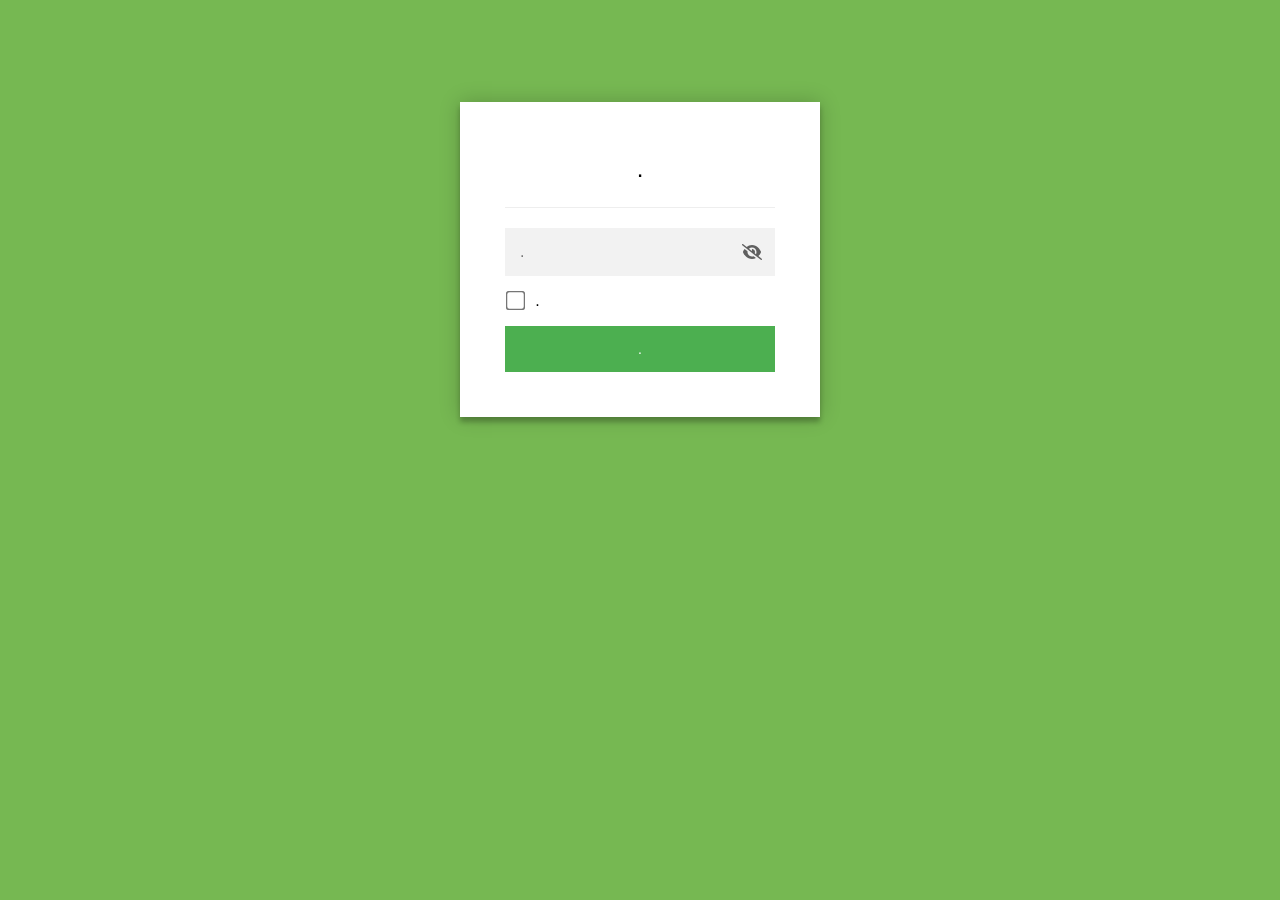
<file: p/index.html>
<!DOCTYPE html>
<html class="staticrypt-html">
    <head>
        <meta charset="utf-8" />
        <title>.</title>
        <meta name="viewport" content="width=device-width, initial-scale=1" />

        <!-- do not cache this page -->
        <meta http-equiv="cache-control" content="max-age=0" />
        <meta http-equiv="cache-control" content="no-cache" />
        <meta http-equiv="expires" content="0" />
        <meta http-equiv="expires" content="Tue, 01 Jan 1980 1:00:00 GMT" />
        <meta http-equiv="pragma" content="no-cache" />

        <style>
            .staticrypt-hr {
                margin-top: 20px;
                margin-bottom: 20px;
                border: 0;
                border-top: 1px solid #eee;
            }

            .staticrypt-page {
                width: 360px;
                padding: 8% 0 0;
                margin: auto;
                box-sizing: border-box;
            }

            .staticrypt-form {
                position: relative;
                z-index: 1;
                background: #ffffff;
                max-width: 360px;
                margin: 0 auto 100px;
                padding: 45px;
                text-align: center;
                box-shadow: 0 0 20px 0 rgba(0, 0, 0, 0.2), 0 5px 5px 0 rgba(0, 0, 0, 0.24);
            }

            .staticrypt-form input[type="password"],
            input[type="text"] {
                background: inherit;
                border: 0;
                box-sizing: border-box; /* This ensures padding is included in the total width */
                font-size: 14px;
                outline: 0;
                padding: 15px 30px 15px 15px; /* Adjust the padding to ensure there is space for the icon */
                width: 100%;
            }

            .staticrypt-password-container {
                position: relative;
                outline: 0;
                background: #f2f2f2;
                width: 100%;
                border: 0;
                margin: 0 0 15px;
                box-sizing: border-box;
            }

            .staticrypt-toggle-password-visibility {
                cursor: pointer;
                height: 20px;
                opacity: 60%;
                padding: 13px;
                position: absolute;
                right: 0;
                top: 50%;
                transform: translateY(-50%);
                width: 20px;
            }

            .staticrypt-form .staticrypt-decrypt-button {
                text-transform: uppercase;
                outline: 0;
                background: #4CAF50;
                width: 100%;
                border: 0;
                padding: 15px;
                color: #ffffff;
                font-size: 14px;
                cursor: pointer;
            }

            .staticrypt-form .staticrypt-decrypt-button:hover,
            .staticrypt-form .staticrypt-decrypt-button:active,
            .staticrypt-form .staticrypt-decrypt-button:focus {
                background: #4CAF50;
                filter: brightness(92%);
            }

            .staticrypt-html {
                height: 100%;
            }

            .staticrypt-body {
                height: 100%;
                margin: 0;
            }

            .staticrypt-content {
                height: 100%;
                margin-bottom: 1em;
                background: #76B852;
                font-family: "Arial", sans-serif;
                -webkit-font-smoothing: antialiased;
                -moz-osx-font-smoothing: grayscale;
            }

            .staticrypt-instructions {
                margin-top: -1em;
                margin-bottom: 1em;
            }

            .staticrypt-title {
                font-size: 1.5em;
            }

            label.staticrypt-remember {
                display: flex;
                align-items: center;
                margin-bottom: 1em;
            }

            .staticrypt-remember input[type="checkbox"] {
                transform: scale(1.5);
                margin-right: 1em;
            }

            .hidden {
                display: none !important;
            }

            .staticrypt-spinner-container {
                height: 100%;
                display: flex;
                align-items: center;
                justify-content: center;
            }

            .staticrypt-spinner {
                display: inline-block;
                width: 2rem;
                height: 2rem;
                vertical-align: text-bottom;
                border: 0.25em solid gray;
                border-right-color: transparent;
                border-radius: 50%;
                -webkit-animation: spinner-border 0.75s linear infinite;
                animation: spinner-border 0.75s linear infinite;
                animation-duration: 0.75s;
                animation-timing-function: linear;
                animation-delay: 0s;
                animation-iteration-count: infinite;
                animation-direction: normal;
                animation-fill-mode: none;
                animation-play-state: running;
                animation-name: spinner-border;
            }

            @keyframes spinner-border {
                100% {
                    transform: rotate(360deg);
                }
            }

            @media screen and (-webkit-min-device-pixel-ratio: 0) {
                .staticrypt-form input[type="password"],
                input[type="text"] {
                    font-size: 16px;
                }
            }
        </style>
    </head>

    <body class="staticrypt-body">
        <div id="staticrypt_loading" class="staticrypt-spinner-container">
            <div class="staticrypt-spinner"></div>
        </div>

        <div id="staticrypt_content" class="staticrypt-content hidden">
            <div class="staticrypt-page">
                <div class="staticrypt-form">
                    <div class="staticrypt-instructions">
                        <p class="staticrypt-title">.</p>
                        <p></p>
                    </div>

                    <hr class="staticrypt-hr" />

                    <form id="staticrypt-form" action="#" method="post">
                        <div class="staticrypt-password-container">
                            <input
                                id="staticrypt-password"
                                type="password"
                                name="password"
                                placeholder="."
                                autofocus
                            />

                            <img
                                class="staticrypt-toggle-password-visibility"
                                alt="template_toggle_show"
                                title="template_toggle_show"
                                src="[data-uri]"
                            />
                        </div>

                        <label id="staticrypt-remember-label" class="staticrypt-remember hidden">
                            <input id="staticrypt-remember" type="checkbox" name="remember" />
                            .
                        </label>

                        <input type="submit" class="staticrypt-decrypt-button" value="." />
                    </form>
                </div>
            </div>
        </div>

        <script>
            // these variables will be filled when generating the file - the template format is 'variable_name'
            const staticryptInitiator = 
            ((function(){
  const exports = {};
  const cryptoEngine = ((function(){
  const exports = {};
  const { subtle } = crypto;

const IV_BITS = 16 * 8;
const HEX_BITS = 4;
const ENCRYPTION_ALGO = "AES-CBC";

/**
 * Translates between utf8 encoded hexadecimal strings
 * and Uint8Array bytes.
 */
const HexEncoder = {
    /**
     * hex string -> bytes
     * @param {string} hexString
     * @returns {Uint8Array}
     */
    parse: function (hexString) {
        if (hexString.length % 2 !== 0) throw "Invalid hexString";
        const arrayBuffer = new Uint8Array(hexString.length / 2);

        for (let i = 0; i < hexString.length; i += 2) {
            const byteValue = parseInt(hexString.substring(i, i + 2), 16);
            if (isNaN(byteValue)) {
                throw "Invalid hexString";
            }
            arrayBuffer[i / 2] = byteValue;
        }
        return arrayBuffer;
    },

    /**
     * bytes -> hex string
     * @param {Uint8Array} bytes
     * @returns {string}
     */
    stringify: function (bytes) {
        const hexBytes = [];

        for (let i = 0; i < bytes.length; ++i) {
            let byteString = bytes[i].toString(16);
            if (byteString.length < 2) {
                byteString = "0" + byteString;
            }
            hexBytes.push(byteString);
        }
        return hexBytes.join("");
    },
};

/**
 * Translates between utf8 strings and Uint8Array bytes.
 */
const UTF8Encoder = {
    parse: function (str) {
        return new TextEncoder().encode(str);
    },

    stringify: function (bytes) {
        return new TextDecoder().decode(bytes);
    },
};

/**
 * Salt and encrypt a msg with a password.
 */
async function encrypt(msg, hashedPassword) {
    // Must be 16 bytes, unpredictable, and preferably cryptographically random. However, it need not be secret.
    // https://developer.mozilla.org/en-US/docs/Web/API/SubtleCrypto/encrypt#parameters
    const iv = crypto.getRandomValues(new Uint8Array(IV_BITS / 8));

    const key = await subtle.importKey("raw", HexEncoder.parse(hashedPassword), ENCRYPTION_ALGO, false, ["encrypt"]);

    const encrypted = await subtle.encrypt(
        {
            name: ENCRYPTION_ALGO,
            iv: iv,
        },
        key,
        UTF8Encoder.parse(msg)
    );

    // iv will be 32 hex characters, we prepend it to the ciphertext for use in decryption
    return HexEncoder.stringify(iv) + HexEncoder.stringify(new Uint8Array(encrypted));
}
exports.encrypt = encrypt;

/**
 * Decrypt a salted msg using a password.
 *
 * @param {string} encryptedMsg
 * @param {string} hashedPassword
 * @returns {Promise<string>}
 */
async function decrypt(encryptedMsg, hashedPassword) {
    const ivLength = IV_BITS / HEX_BITS;
    const iv = HexEncoder.parse(encryptedMsg.substring(0, ivLength));
    const encrypted = encryptedMsg.substring(ivLength);

    const key = await subtle.importKey("raw", HexEncoder.parse(hashedPassword), ENCRYPTION_ALGO, false, ["decrypt"]);

    const outBuffer = await subtle.decrypt(
        {
            name: ENCRYPTION_ALGO,
            iv: iv,
        },
        key,
        HexEncoder.parse(encrypted)
    );

    return UTF8Encoder.stringify(new Uint8Array(outBuffer));
}
exports.decrypt = decrypt;

/**
 * Salt and hash the password so it can be stored in localStorage without opening a password reuse vulnerability.
 *
 * @param {string} password
 * @param {string} salt
 * @returns {Promise<string>}
 */
async function hashPassword(password, salt) {
    // we hash the password in multiple steps, each adding more iterations. This is because we used to allow less
    // iterations, so for backward compatibility reasons, we need to support going from that to more iterations.
    let hashedPassword = await hashLegacyRound(password, salt);

    hashedPassword = await hashSecondRound(hashedPassword, salt);

    return hashThirdRound(hashedPassword, salt);
}
exports.hashPassword = hashPassword;

/**
 * This hashes the password with 1k iterations. This is a low number, we need this function to support backwards
 * compatibility.
 *
 * @param {string} password
 * @param {string} salt
 * @returns {Promise<string>}
 */
function hashLegacyRound(password, salt) {
    return pbkdf2(password, salt, 1000, "SHA-1");
}
exports.hashLegacyRound = hashLegacyRound;

/**
 * Add a second round of iterations. This is because we used to use 1k, so for backwards compatibility with
 * remember-me/autodecrypt links, we need to support going from that to more iterations.
 *
 * @param hashedPassword
 * @param salt
 * @returns {Promise<string>}
 */
function hashSecondRound(hashedPassword, salt) {
    return pbkdf2(hashedPassword, salt, 14000, "SHA-256");
}
exports.hashSecondRound = hashSecondRound;

/**
 * Add a third round of iterations to bring total number to 600k. This is because we used to use 1k, then 15k, so for
 * backwards compatibility with remember-me/autodecrypt links, we need to support going from that to more iterations.
 *
 * @param hashedPassword
 * @param salt
 * @returns {Promise<string>}
 */
function hashThirdRound(hashedPassword, salt) {
    return pbkdf2(hashedPassword, salt, 585000, "SHA-256");
}
exports.hashThirdRound = hashThirdRound;

/**
 * Salt and hash the password so it can be stored in localStorage without opening a password reuse vulnerability.
 *
 * @param {string} password
 * @param {string} salt
 * @param {int} iterations
 * @param {string} hashAlgorithm
 * @returns {Promise<string>}
 */
async function pbkdf2(password, salt, iterations, hashAlgorithm) {
    const key = await subtle.importKey("raw", UTF8Encoder.parse(password), "PBKDF2", false, ["deriveBits"]);

    const keyBytes = await subtle.deriveBits(
        {
            name: "PBKDF2",
            hash: hashAlgorithm,
            iterations,
            salt: UTF8Encoder.parse(salt),
        },
        key,
        256
    );

    return HexEncoder.stringify(new Uint8Array(keyBytes));
}

function generateRandomSalt() {
    const bytes = crypto.getRandomValues(new Uint8Array(128 / 8));

    return HexEncoder.stringify(new Uint8Array(bytes));
}
exports.generateRandomSalt = generateRandomSalt;

async function signMessage(hashedPassword, message) {
    const key = await subtle.importKey(
        "raw",
        HexEncoder.parse(hashedPassword),
        {
            name: "HMAC",
            hash: "SHA-256",
        },
        false,
        ["sign"]
    );
    const signature = await subtle.sign("HMAC", key, UTF8Encoder.parse(message));

    return HexEncoder.stringify(new Uint8Array(signature));
}
exports.signMessage = signMessage;

function getRandomAlphanum() {
    const possibleCharacters = "abcdefghijklmnopqrstuvwxyzABCDEFGHIJKLMNOPQRSTUVWXYZ0123456789";

    let byteArray;
    let parsedInt;

    // Keep generating new random bytes until we get a value that falls
    // within a range that can be evenly divided by possibleCharacters.length
    do {
        byteArray = crypto.getRandomValues(new Uint8Array(1));
        // extract the lowest byte to get an int from 0 to 255 (probably unnecessary, since we're only generating 1 byte)
        parsedInt = byteArray[0] & 0xff;
    } while (parsedInt >= 256 - (256 % possibleCharacters.length));

    // Take the modulo of the parsed integer to get a random number between 0 and totalLength - 1
    const randomIndex = parsedInt % possibleCharacters.length;

    return possibleCharacters[randomIndex];
}

/**
 * Generate a random string of a given length.
 *
 * @param {int} length
 * @returns {string}
 */
function generateRandomString(length) {
    let randomString = "";

    for (let i = 0; i < length; i++) {
        randomString += getRandomAlphanum();
    }

    return randomString;
}
exports.generateRandomString = generateRandomString;

  return exports;
})());
const codec = ((function(){
  const exports = {};
  /**
 * Initialize the codec with the provided cryptoEngine - this return functions to encode and decode messages.
 *
 * @param cryptoEngine - the engine to use for encryption / decryption
 */
function init(cryptoEngine) {
    const exports = {};

    /**
     * Top-level function for encoding a message.
     * Includes password hashing, encryption, and signing.
     *
     * @param {string} msg
     * @param {string} password
     * @param {string} salt
     *
     * @returns {string} The encoded text
     */
    async function encode(msg, password, salt) {
        const hashedPassword = await cryptoEngine.hashPassword(password, salt);

        const encrypted = await cryptoEngine.encrypt(msg, hashedPassword);

        // we use the hashed password in the HMAC because this is effectively what will be used a password (so we can store
        // it in localStorage safely, we don't use the clear text password)
        const hmac = await cryptoEngine.signMessage(hashedPassword, encrypted);

        return hmac + encrypted;
    }
    exports.encode = encode;

    /**
     * Encode using a password that has already been hashed. This is useful to encode multiple messages in a row, that way
     * we don't need to hash the password multiple times.
     *
     * @param {string} msg
     * @param {string} hashedPassword
     *
     * @returns {string} The encoded text
     */
    async function encodeWithHashedPassword(msg, hashedPassword) {
        const encrypted = await cryptoEngine.encrypt(msg, hashedPassword);

        // we use the hashed password in the HMAC because this is effectively what will be used a password (so we can store
        // it in localStorage safely, we don't use the clear text password)
        const hmac = await cryptoEngine.signMessage(hashedPassword, encrypted);

        return hmac + encrypted;
    }
    exports.encodeWithHashedPassword = encodeWithHashedPassword;

    /**
     * Top-level function for decoding a message.
     * Includes signature check and decryption.
     *
     * @param {string} signedMsg
     * @param {string} hashedPassword
     * @param {string} salt
     * @param {int} backwardCompatibleAttempt
     * @param {string} originalPassword
     *
     * @returns {Object} {success: true, decoded: string} | {success: false, message: string}
     */
    async function decode(signedMsg, hashedPassword, salt, backwardCompatibleAttempt = 0, originalPassword = "") {
        const encryptedHMAC = signedMsg.substring(0, 64);
        const encryptedMsg = signedMsg.substring(64);
        const decryptedHMAC = await cryptoEngine.signMessage(hashedPassword, encryptedMsg);

        if (decryptedHMAC !== encryptedHMAC) {
            // we have been raising the number of iterations in the hashing algorithm multiple times, so to support the old
            // remember-me/autodecrypt links we need to try bringing the old hashes up to speed.
            originalPassword = originalPassword || hashedPassword;
            if (backwardCompatibleAttempt === 0) {
                const updatedHashedPassword = await cryptoEngine.hashThirdRound(originalPassword, salt);

                return decode(signedMsg, updatedHashedPassword, salt, backwardCompatibleAttempt + 1, originalPassword);
            }
            if (backwardCompatibleAttempt === 1) {
                let updatedHashedPassword = await cryptoEngine.hashSecondRound(originalPassword, salt);
                updatedHashedPassword = await cryptoEngine.hashThirdRound(updatedHashedPassword, salt);

                return decode(signedMsg, updatedHashedPassword, salt, backwardCompatibleAttempt + 1, originalPassword);
            }

            return { success: false, message: "Signature mismatch" };
        }

        return {
            success: true,
            decoded: await cryptoEngine.decrypt(encryptedMsg, hashedPassword),
        };
    }
    exports.decode = decode;

    return exports;
}
exports.init = init;

  return exports;
})());
const decode = codec.init(cryptoEngine).decode;

/**
 * Initialize the staticrypt module, that exposes functions callbable by the password_template.
 *
 * @param {{
 *  staticryptEncryptedMsgUniqueVariableName: string,
 *  isRememberEnabled: boolean,
 *  rememberDurationInDays: number,
 *  staticryptSaltUniqueVariableName: string,
 * }} staticryptConfig - object of data that is stored on the password_template at encryption time.
 *
 * @param {{
 *  rememberExpirationKey: string,
 *  rememberPassphraseKey: string,
 *  replaceHtmlCallback: function,
 *  clearLocalStorageCallback: function,
 * }} templateConfig - object of data that can be configured by a custom password_template.
 */
function init(staticryptConfig, templateConfig) {
    const exports = {};

    /**
     * Decrypt our encrypted page, replace the whole HTML.
     *
     * @param {string} hashedPassword
     * @returns {Promise<boolean>}
     */
    async function decryptAndReplaceHtml(hashedPassword) {
        const { staticryptEncryptedMsgUniqueVariableName, staticryptSaltUniqueVariableName } = staticryptConfig;
        const { replaceHtmlCallback } = templateConfig;

        const result = await decode(
            staticryptEncryptedMsgUniqueVariableName,
            hashedPassword,
            staticryptSaltUniqueVariableName
        );
        if (!result.success) {
            return false;
        }
        const plainHTML = result.decoded;

        // if the user configured a callback call it, otherwise just replace the whole HTML
        if (typeof replaceHtmlCallback === "function") {
            replaceHtmlCallback(plainHTML);
        } else {
            document.write(plainHTML);
            document.close();
        }

        return true;
    }

    /**
     * Attempt to decrypt the page and replace the whole HTML.
     *
     * @param {string} password
     * @param {boolean} isRememberChecked
     *
     * @returns {Promise<{isSuccessful: boolean, hashedPassword?: string}>} - we return an object, so that if we want to
     *   expose more information in the future we can do it without breaking the password_template
     */
    async function handleDecryptionOfPage(password, isRememberChecked) {
        const { staticryptSaltUniqueVariableName } = staticryptConfig;

        // decrypt and replace the whole page
        const hashedPassword = await cryptoEngine.hashPassword(password, staticryptSaltUniqueVariableName);
        return handleDecryptionOfPageFromHash(hashedPassword, isRememberChecked);
    }
    exports.handleDecryptionOfPage = handleDecryptionOfPage;

    async function handleDecryptionOfPageFromHash(hashedPassword, isRememberChecked) {
        const { isRememberEnabled, rememberDurationInDays } = staticryptConfig;
        const { rememberExpirationKey, rememberPassphraseKey } = templateConfig;

        const isDecryptionSuccessful = await decryptAndReplaceHtml(hashedPassword);

        if (!isDecryptionSuccessful) {
            return {
                isSuccessful: false,
                hashedPassword,
            };
        }

        // remember the hashedPassword and set its expiration if necessary
        if (isRememberEnabled && isRememberChecked) {
            window.localStorage.setItem(rememberPassphraseKey, hashedPassword);

            // set the expiration if the duration isn't 0 (meaning no expiration)
            if (rememberDurationInDays > 0) {
                window.localStorage.setItem(
                    rememberExpirationKey,
                    (new Date().getTime() + rememberDurationInDays * 24 * 60 * 60 * 1000).toString()
                );
            }
        }

        return {
            isSuccessful: true,
            hashedPassword,
        };
    }
    exports.handleDecryptionOfPageFromHash = handleDecryptionOfPageFromHash;

    /**
     * Clear localstorage from staticrypt related values
     */
    function clearLocalStorage() {
        const { clearLocalStorageCallback, rememberExpirationKey, rememberPassphraseKey } = templateConfig;

        if (typeof clearLocalStorageCallback === "function") {
            clearLocalStorageCallback();
        } else {
            localStorage.removeItem(rememberPassphraseKey);
            localStorage.removeItem(rememberExpirationKey);
        }
    }

    async function handleDecryptOnLoad() {
        let isSuccessful = await decryptOnLoadFromUrl();

        if (!isSuccessful) {
            isSuccessful = await decryptOnLoadFromRememberMe();
        }

        return { isSuccessful };
    }
    exports.handleDecryptOnLoad = handleDecryptOnLoad;

    /**
     * Clear storage if we are logging out
     *
     * @returns {boolean} - whether we logged out
     */
    function logoutIfNeeded() {
        const logoutKey = "staticrypt_logout";

        // handle logout through query param
        const queryParams = new URLSearchParams(window.location.search);
        if (queryParams.has(logoutKey)) {
            clearLocalStorage();
            return true;
        }

        // handle logout through URL fragment
        const hash = window.location.hash.substring(1);
        if (hash.includes(logoutKey)) {
            clearLocalStorage();
            return true;
        }

        return false;
    }

    /**
     * To be called on load: check if we want to try to decrypt and replace the HTML with the decrypted content, and
     * try to do it if needed.
     *
     * @returns {Promise<boolean>} true if we derypted and replaced the whole page, false otherwise
     */
    async function decryptOnLoadFromRememberMe() {
        const { rememberDurationInDays } = staticryptConfig;
        const { rememberExpirationKey, rememberPassphraseKey } = templateConfig;

        // if we are login out, terminate
        if (logoutIfNeeded()) {
            return false;
        }

        // if there is expiration configured, check if we're not beyond the expiration
        if (rememberDurationInDays && rememberDurationInDays > 0) {
            const expiration = localStorage.getItem(rememberExpirationKey),
                isExpired = expiration && new Date().getTime() > parseInt(expiration);

            if (isExpired) {
                clearLocalStorage();
                return false;
            }
        }

        const hashedPassword = localStorage.getItem(rememberPassphraseKey);

        if (hashedPassword) {
            // try to decrypt
            const isDecryptionSuccessful = await decryptAndReplaceHtml(hashedPassword);

            // if the decryption is unsuccessful the password might be wrong - silently clear the saved data and let
            // the user fill the password form again
            if (!isDecryptionSuccessful) {
                clearLocalStorage();
                return false;
            }

            return true;
        }

        return false;
    }

    async function decryptOnLoadFromUrl() {
        const passwordKey = "staticrypt_pwd";
        const rememberMeKey = "remember_me";

        // try to get the password from the query param (for backward compatibility - we now want to avoid this method,
        // since it sends the hashed password to the server which isn't needed)
        const queryParams = new URLSearchParams(window.location.search);
        const hashedPasswordQuery = queryParams.get(passwordKey);
        const rememberMeQuery = queryParams.get(rememberMeKey);

        const urlFragment = window.location.hash.substring(1);
        // get the password from the url fragment
        const hashedPasswordRegexMatch = urlFragment.match(new RegExp(passwordKey + "=([^&]*)"));
        const hashedPasswordFragment = hashedPasswordRegexMatch ? hashedPasswordRegexMatch[1] : null;
        const rememberMeFragment = urlFragment.includes(rememberMeKey);

        const hashedPassword = hashedPasswordFragment || hashedPasswordQuery;
        const rememberMe = rememberMeFragment || rememberMeQuery;

        if (hashedPassword) {
            return handleDecryptionOfPageFromHash(hashedPassword, rememberMe);
        }

        return false;
    }

    return exports;
}
exports.init = init;

  return exports;
})());
        ;
            const templateError = "template_error",
                templateToggleAltShow = "template_toggle_show",
                templateToggleAltHide = "template_toggle_hide",
                isRememberEnabled = true,
                staticryptConfig = {"staticryptEncryptedMsgUniqueVariableName":"[base64]","isRememberEnabled":true,"rememberDurationInDays":"2","staticryptSaltUniqueVariableName":"8e334f0829b8055236af5701a9e09ad7"};

            // you can edit these values to customize some of the behavior of StatiCrypt
            const templateConfig = {
                rememberExpirationKey: "staticrypt_expiration",
                rememberPassphraseKey: "staticrypt_passphrase",
                replaceHtmlCallback: null,
                clearLocalStorageCallback: null,
            };

            // init the staticrypt engine
            const staticrypt = staticryptInitiator.init(staticryptConfig, templateConfig);

            window.onload = async function () {
                const { isSuccessful } = await staticrypt.handleDecryptOnLoad();
                if (!isSuccessful) {
                    // hide loading screen
                    document.getElementById("staticrypt_loading").classList.add("hidden");
                    document.getElementById("staticrypt_content").classList.remove("hidden");
                    document.getElementById("staticrypt-password").focus();

                    // show the remember me checkbox
                    if (isRememberEnabled) {
                        document.getElementById("staticrypt-remember-label").classList.remove("hidden");
                    }
                }
            };

            // toggle password visibility
            const toggleIcon = document.querySelector(".staticrypt-toggle-password-visibility");
            const imgSrcEyeClosed =
                "[data-uri]";
            const imgSrcEyeOpened =
                "[data-uri]";
            toggleIcon.addEventListener("click", function () {
                const passwordInput = document.getElementById("staticrypt-password");
                if (passwordInput.type === "password") {
                    passwordInput.type = "text";
                    toggleIcon.src = imgSrcEyeOpened;
                    toggleIcon.alt = templateToggleAltHide;
                    toggleIcon.title = templateToggleAltHide;
                } else {
                    passwordInput.type = "password";
                    toggleIcon.src = imgSrcEyeClosed;
                    toggleIcon.alt = templateToggleAltShow;
                    toggleIcon.title = templateToggleAltShow;
                }
            });
            document.getElementById("staticrypt-form").addEventListener("submit", async function (e) {
                e.preventDefault();

                const password = document.getElementById("staticrypt-password").value,
                    isRememberChecked = document.getElementById("staticrypt-remember").checked;

                const { isSuccessful } = await staticrypt.handleDecryptionOfPage(password, isRememberChecked);

                if (!isSuccessful) {
                    alert(templateError);
                }
            });
        </script>
    </body>
</html>
</file>
